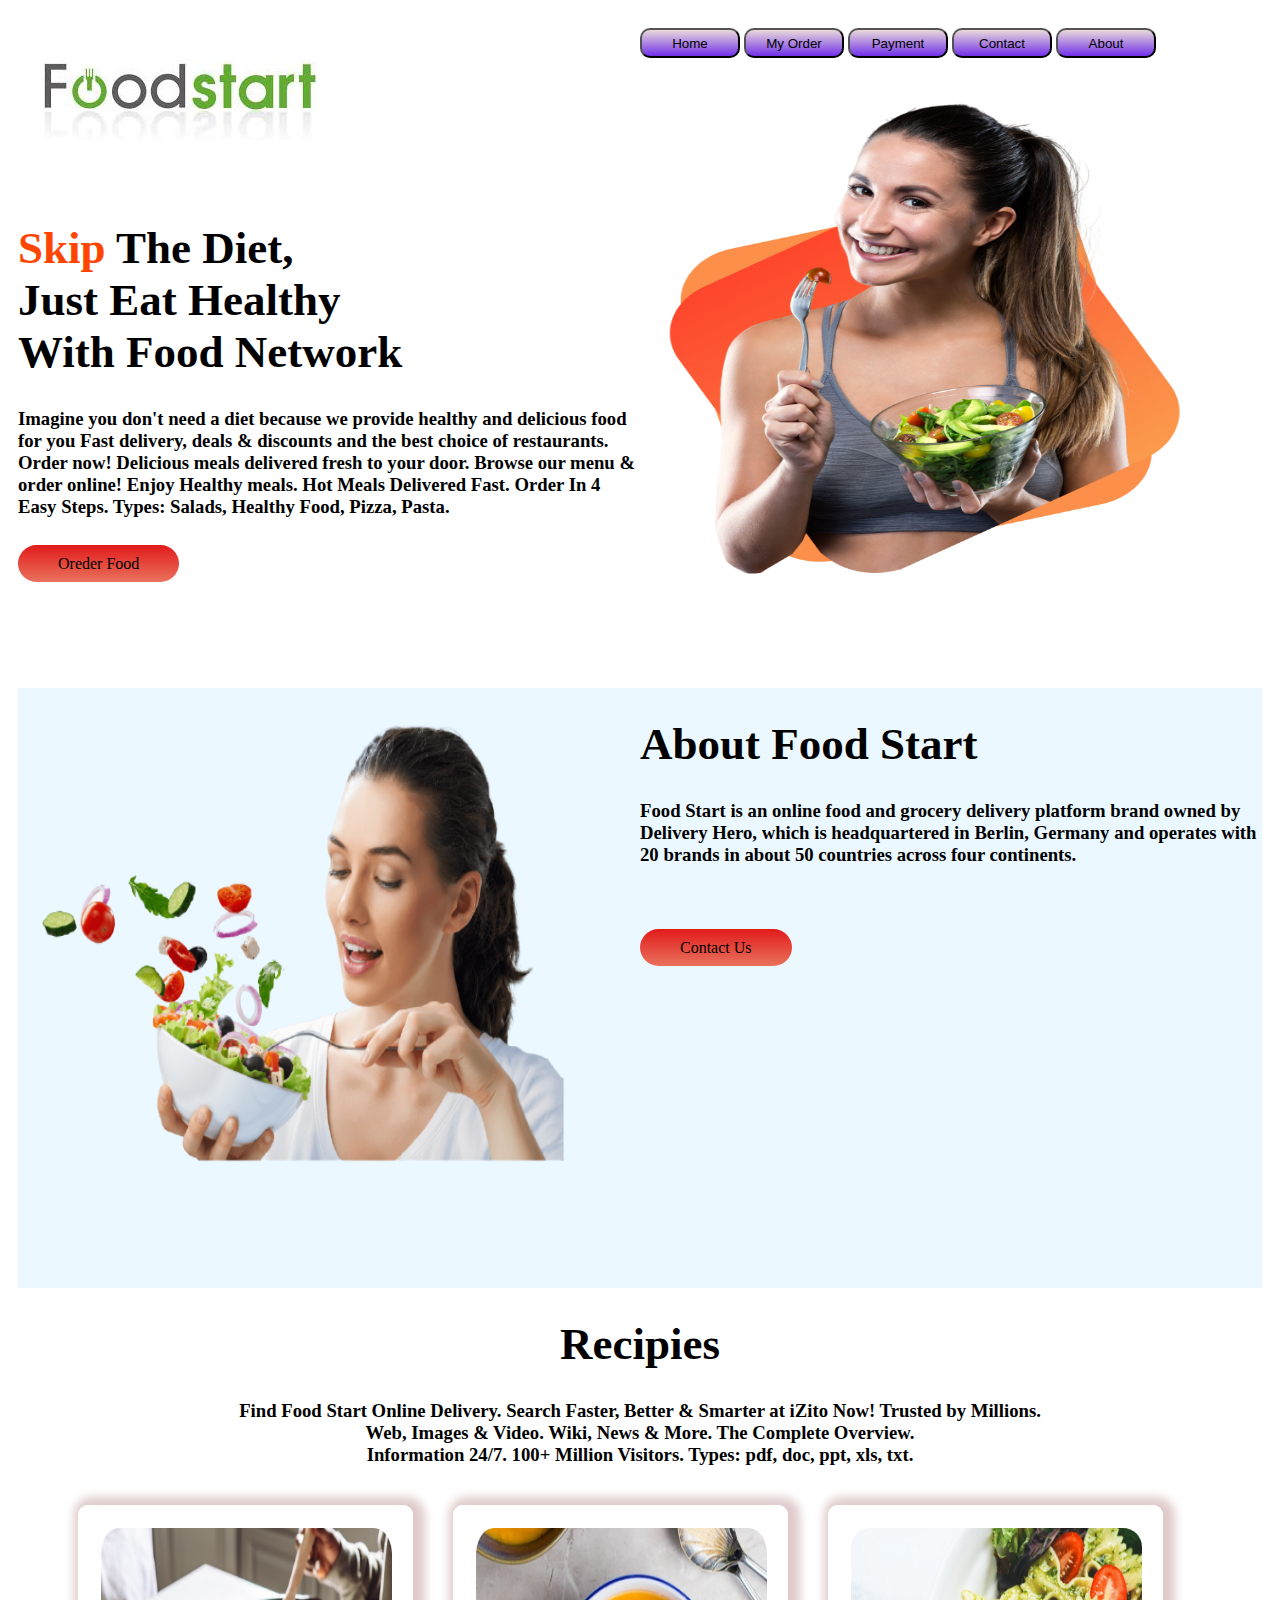
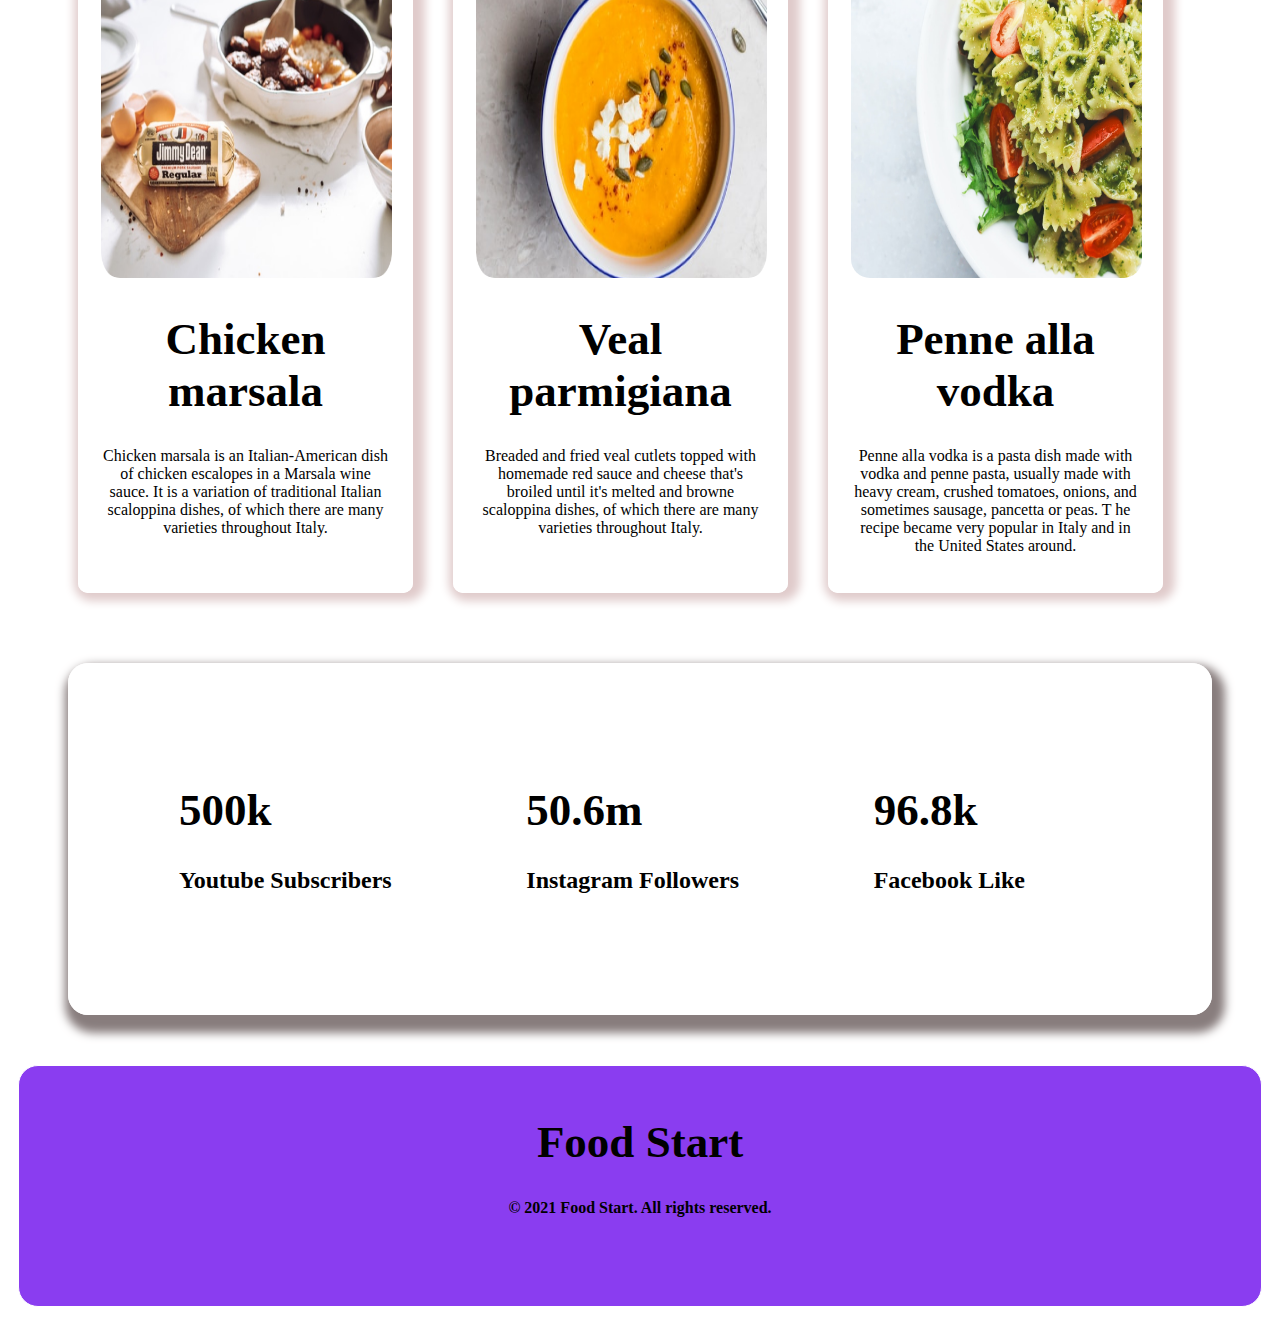
<file: index.html>
<!DOCTYPE html>
<html lang="en">

<head>
    <meta charset="UTF-8">
    <meta http-equiv="X-UA-Compatible" content="IE=edge">
    <meta name="viewport" content="width=device-width, initial-scale=1.0">
    <title>Food Start </title>
    <link rel="icon" href="Images/titelPNG.PNG" type="Images" sizes="16x16">
    <link rel="preconnect" href="https://fonts.googleapis.com">
    <link rel="preconnect" href="https://fonts.gstatic.com" crossorigin>
    <link href="https://fonts.googleapis.com/css2?family=Roboto:wght@100&display=swap" rel="stylesheet">
    <link rel="stylesheet" href="style.css">
</head>

<body>
    <header>
        <div class="header-width"> 
            <img src="Images/logo/logo.jpg" alt="">
        </div>
        <div class="header-width">
        <button id="btn"> Home </button>
        <button id="btn"> My Order </button>
        <button id="btn"> Payment </button>
        <button id="btn"> Contact </button>
        <button id="btn"> About </button>

        </div>

    </header>

    <section class="home-section">
        <div class="half-width">
            <h1>  <br> <br><span>Skip</span> The Diet, <br>
                Just Eat Healthy <br>
                With Food Network</h1>
            <h3>Imagine you don't need a diet because we provide
                healthy and delicious food for you Fast 
                delivery, deals & discounts and the best choice of restaurants. 
                Order now! Delicious meals delivered fresh to your door. Browse 
                our menu & order online! Enjoy Healthy meals. Hot Meals Delivered Fast. Order In 
                4 Easy Steps. Types: Salads, Healthy Food, Pizza, Pasta.</h3> <br>
            <a href="Order Food"></a>
             <a  class="link-btn" href="myOrder.html" target="_blank"> Oreder Food</a>
        </div>
        <div class="half-width">
            <img src="Images/female/Group 8425.png" alt="">
        </div>
    </section>
    <section class="home-section", id="content-sec">
        <!-- background-image: url('images/shapes/Frame 57.jpg') -->
        <!-- <img src="/Images/shapes/Frame 57.jpg" alt=""> -->
        <div class="half-width">

            <img src="Images/female/38-387173_supplement-nutrient-dietary-eating-food-free-download-nutrition-removebg-preview.png" alt="">
        </div>

    
        <div class="half-width">
            <h1>About Food Start </h1>
            <h3> Food Start is an online food and grocery delivery platform brand owned by 
                Delivery Hero, which is headquartered in Berlin, 
                Germany and operates with 20 brands in about 50 countries across four continents.</h3>
                
                <br><br><br><a  class="link-btn" href="aboutFoodStart.html" target="_blank"> Contact Us</a>


        </div>
    </section>
    <section class="recipies">
        
        <h1> Recipies</h1>
        
        <h3>Find Food Start Online Delivery.  Search Faster, Better & Smarter at
             iZito Now! Trusted by Millions. <br> Web, Images & Video. Wiki, News & More. 
              The Complete Overview.<br> Information 24/7.
             100+ Million Visitors. Types: pdf, doc, ppt, xls, txt.</h3>
    </section>

    <section class="recipies-box">
        

             <div class="recipies-food">
                 <img src="Images/food/Project Cover.jpg" alt="">
                 <h1>Chicken marsala</h1>
                 <p>Chicken marsala is an Italian-American dish of chicken 
                     escalopes in a Marsala wine sauce. It is a 
                     variation of traditional Italian scaloppina dishes,
                      of which there are many varieties throughout Italy.</p>
             </div>

             <div class="recipies-food">
                <img src="Images/food/Project Cover.png" alt="">
                <h1>Veal parmigiana</h1>
                 <p>Breaded and fried veal cutlets topped with homemade red sauce
                      and cheese that's broiled until it's melted and browne scaloppina dishes,
                      of which there are many varieties throughout Italy.</p>

             </div>
             
             
             <div class="recipies-food">
                <img src="Images/food/Project Cover7.png" alt="">
                <h1>Penne alla vodka</h1>
                 <p>Penne alla vodka is a pasta dish made with vodka and penne pasta,
                      usually made with heavy cream, crushed tomatoes, onions, 
                      and sometimes sausage, pancetta or peas. T
                     he recipe became very popular in Italy and in the United States around.</p>
             </div>
    </section >
<section class="followers">
    <div class="folowers-box">
        <h1>500k</h1>
        <h2>Youtube Subscribers</h2>
    </div>
    <div class="folowers-box">
        <h1>50.6m</h1>
        <h2>Instagram Followers</h2>
    </div>
    <div class="folowers-box">
        <h1>96.8k</h1>
        <h2>Facebook Like</h2>
    </div>
    
        
    </section>
    <footer>
        <h1> Food Start </h1>
        <h4>© 2021 Food Start. All rights reserved.</h4>
        

    </footer>


</body>

</html>
</file>
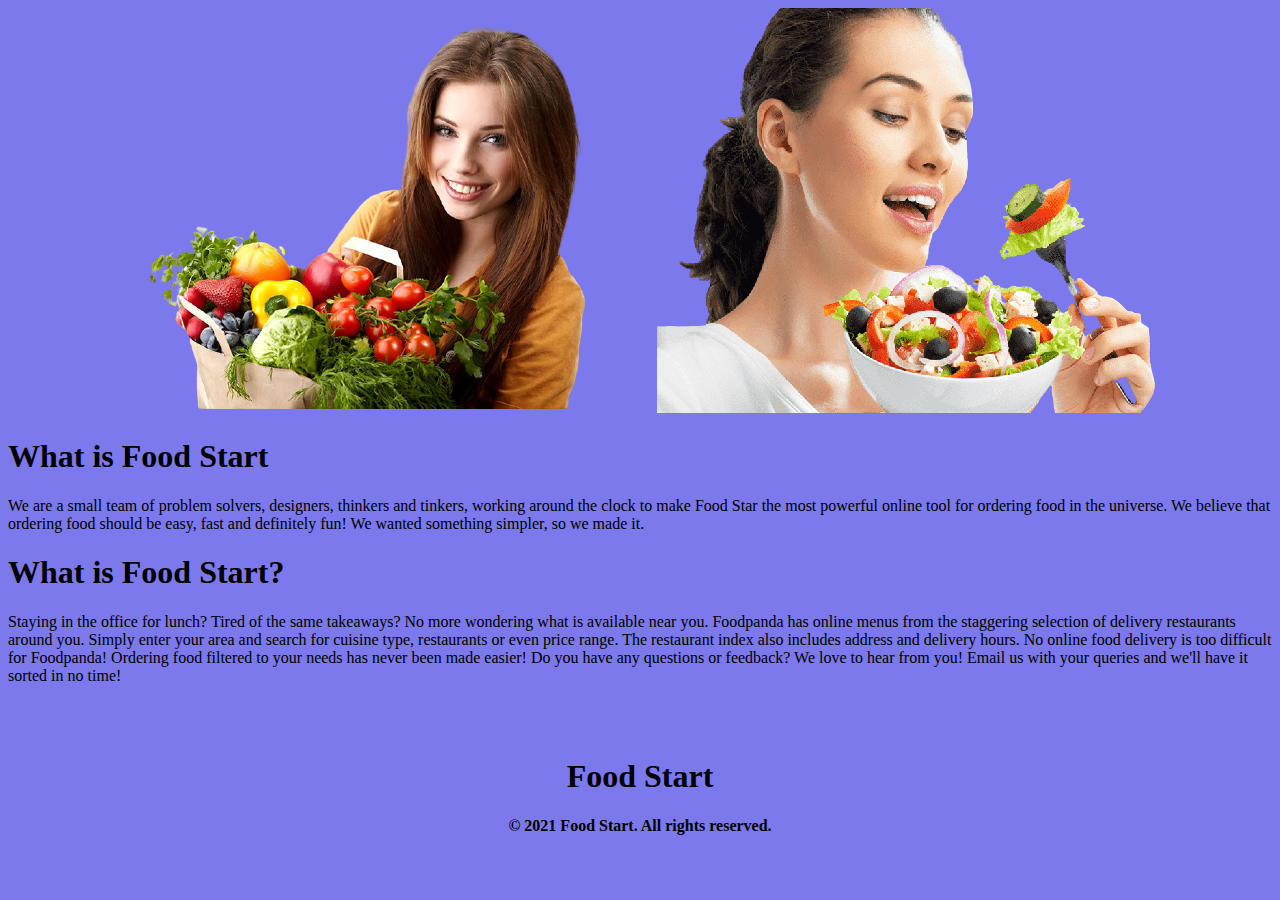
<file: aboutFoodStart.html>
<!DOCTYPE html>
<html lang="en">
<head>
    <meta charset="UTF-8">
    <meta http-equiv="X-UA-Compatible" content="IE=edge">
    <meta name="viewport" content="width=device-width, initial-scale=1.0">
    <title>Document</title>
    <link rel="icon" href="Images/titelPNG.PNG" type="Images" sizes="16x16">
    <style>
        body {
            background-color: rgb(123, 121, 235);
            height: 800px;
        }
        footer{
            text-align: center;
        }
    </style>
</head>
<body>
<img src="/Images/female/kisspng-healthy-diet-food-eating-nutrition-woman-diet-5b20e260c13c04.3441013515288817607915-removebg-preview.png" alt="">
    <img src="/Images/female/png-clipart-eating-healthy-diet-food-health-natural-foods-food-removebg-preview.png" alt="">
    <h1>What is Food Start </h1>
    <p>

        We are a small team of problem solvers, designers, thinkers and tinkers, working around the clock to make Food Star the most powerful online tool for ordering food in the universe. We believe that ordering food should be easy, fast and definitely fun! We wanted something simpler, so we made it.
        
        
        </p> 
        <h1>What is Food Start?</h1>
        <p> Staying in the office for lunch? Tired of the same takeaways? No more wondering what is available near you. Foodpanda has online menus from the staggering selection of delivery restaurants around you. Simply enter your area and search for cuisine type, restaurants or even price range. The restaurant index also includes address and delivery hours. No online food delivery is too difficult for Foodpanda! Ordering food filtered to your needs has never been made easier!
        
        Do you have any questions or feedback? We love to hear from you! Email us with your queries and we'll have it sorted in no time!</p>
        <br> <br><footer>
            <h1> Food Start </h1>
            <h4>© 2021 Food Start. All rights reserved.</h4>
            
    
        </footer>
</body>
</html>
</file>
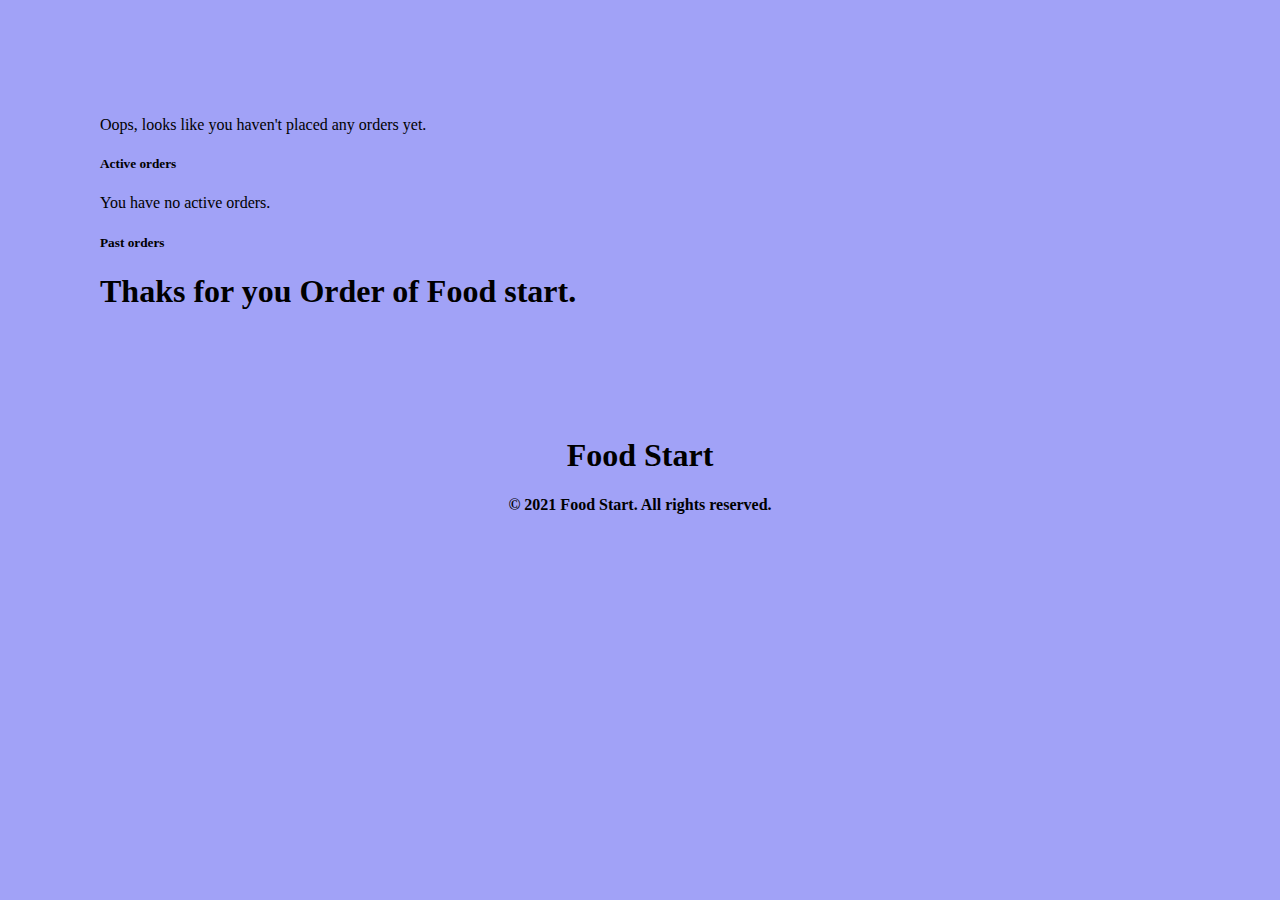
<file: myOrder.html>
<!DOCTYPE html>
<html lang="en">
<head>
    <meta charset="UTF-8">
    <meta http-equiv="X-UA-Compatible" content="IE=edge">
    <meta name="viewport" content="width=device-width, initial-scale=1.0">
    <title>Document</title>
    <link rel="icon" href="Images/titelPNG.PNG" type="Images" sizes="16x16">
    <style>
        body {
            background-color:rgb(84, 250, 98)
            text-align:center;
            padding: 50px;
            margin:50px;
        }
        .home{
            height:300px;
        }
        footer{
            text-align:center;
        }
    </style>
</head>
<body style="background-color:rgb(161, 162, 247)">

    <div class="home">
        <p>Oops, looks like you haven't placed any orders yet.</p>
    <h5>Active orders</h5>
    <p>You have no active orders.</p>
    <h5>Past orders</h5>

    <h1>

        Thaks for you Order of Food start.
    </h1>
    </div>
    <footer>
        <h1> Food Start </h1>
        <h4>© 2021 Food Start. All rights reserved.</h4>
        

    </footer>
    
</body>
</html>
</file>
<file: style.css>
body{
    background:white;
    padding: 10px;

}
h1{
   font-size: 45px;
}
span{
    color: orangered;
}
header{
    display:flex;
    padding: 10px;
}
.header-width{
    width: 100%;
    height:50px;
    
}
#btn{
    
    padding: 10px, 20px;
    background-color: rgb(196, 194, 174);
    border-radius:10px;
    height:30px;
    width:100px;
    background-image: linear-gradient(rgb(233, 218, 218), rgb(113, 49, 233));
}
#btn:hover a {
    background-color: rebeccapurple;
}
    
.home-section{
    display: flex;
    height: 600px;
    
}
.half-width{
    width: 50%;
    height: 500px;
}
.half-width img{
    width: 90%;
    height:500px;
    padding: 5px;
}
.link-btn{
    text-decoration: none;
    height: 40px;
    border-radius: 20px;
    background-image: linear-gradient(rgb(226, 27, 27), rgb(233, 114, 93));
    color: black;
    padding: 10px 40px ;
}
#content-sec{
    background-image: url(/Images/shapes/Frame\ 57.jpg);
    background-repeat: no-repeat;
    padding:0px;
    background-position: 100%;
}
.recipies{
    text-align: center;
    text-justify: auto;
}
.recipies-box{
    text-align: center;
    text-justify: auto;
    display: flex;
    padding: 0px 40px;

    
}
.recipies-food{
    width:25%;
    padding:20px;

    border: 2px solid white;
   border-radius: 10px;
   margin: 20px;
   box-shadow:4px 0px 10px 8px  #e0cbcb;

}
.recipies-food img{ 
    height:350px;
    width:100%;
    border: 1px solid white;
    border-radius: 20px;
}
.followers{
    display: flex;
    height:250px;
    padding: 50px;
    border: 1px solid white;
    border-radius: 20px;
    box-shadow: 5px 10px 10px 8px #887d7d;
    margin: 50px;
}
.folowers-box{
    width:100%;
    height:50px;

    padding: 10px 30px;
    margin: 30px;

}
footer{
    padding:20px;
    background-color: rgb(138, 61, 240);
    height:200px;
    text-align: center;
    border: 1px solid white;
    border-radius: 20px;
}
</file>
